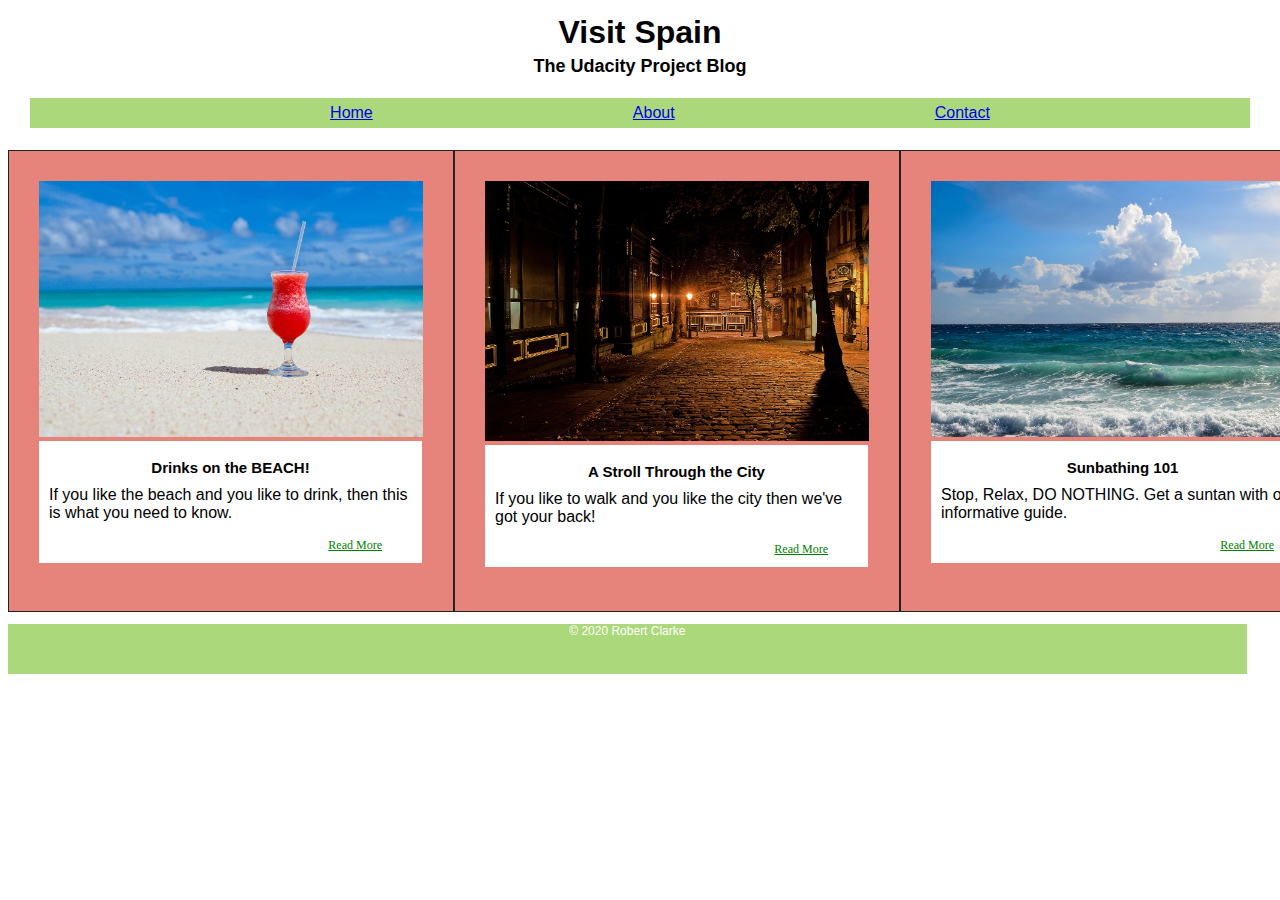
<file: index.html>
<!DOCTYPE html>
<head>
<meta charset="UTF-8">
<link rel="stylesheet" type="text/css" href="./css/style.css">

</head>
<body>
  <header>
    <div class="title">
      <h1>Visit Spain</h1>
      <h2>The Udacity Project Blog</h2>
    </div>
    <div class="nav">
      <nav>
        <ul id="nav-menu">
          <li><a href="index.html">Home</a></li>
          <li><a href="about.html">About</a></li>
          <li><a href="contact.html">Contact</a></li>
        </ul>
      </nav>

    </div>
  </header>
<div class="blog">
  <div class="box">
    <img src="./images/blog1.jpg" class="thumbnail" alt="blog thumbnail">
    <div class="intro"><h3>Drinks on the BEACH!</b></h3>
    <p>If you like the beach and you like to drink, then this is what you need to know.</p>
    <a href="./blog/blog1.html" class="read-more">Read More</a>
  </div>
  </div>
  <div class="box">
    <img src="./images/blog3.jpg" class="thumbnail" alt="blog thumbnail">
    <div class="intro"><h3>A Stroll Through the City</h3>
    <p>If you like to walk and you like the city then we've got your back!</p>
    <a href="./blog/Blog2.html" class="read-more">Read More</a>
  </div>
  </div>
<div class="box">
    <img src="./images/blog2.jpg" class="thumbnail" alt="blog thumbnail">
    <div class="intro"><h3>Sunbathing 101</h3>
    <p>Stop, Relax, DO NOTHING. Get a suntan with our informative guide.</p>
    <a href="./blog/blog3.html" class="read-more">Read More</a>
  </div>
  </div>
</div>
</body>
<footer><p id="footer-text">&copy; 2020 Robert Clarke</p></footer>
</file>
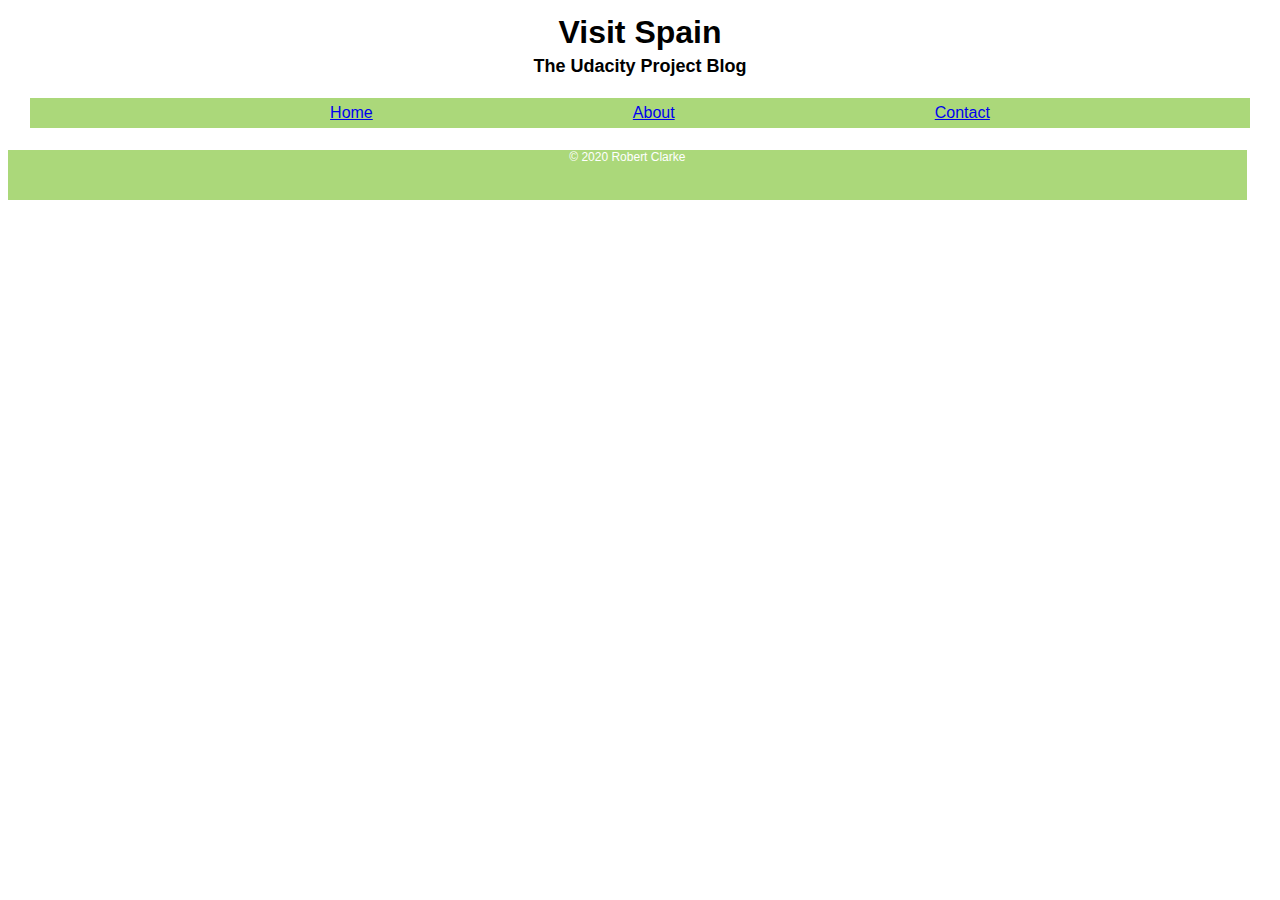
<file: About.html>
<!DOCTYPE html>
<head>
<meta charset="UTF-8">
<link rel="stylesheet" type="text/css" href="./css/style.css">

</head>
<body>
  <header>
    <div class="title">
      <h1>Visit Spain</h1>
      <h2>The Udacity Project Blog</h2>
    </div>
    <div class="nav">
      <nav>
        <ul id="nav-menu">
          <li><a href="index.html">Home</a></li>
          <li><a href="about.html">About</a></li>
          <li><a href="contact.html">Contact</a></li>
        </ul>
      </nav>

    </div>
  </header>
<div class="about">

</body>
<footer><p id="footer-text">&copy; 2020 Robert Clarke</p></footer>
</file>
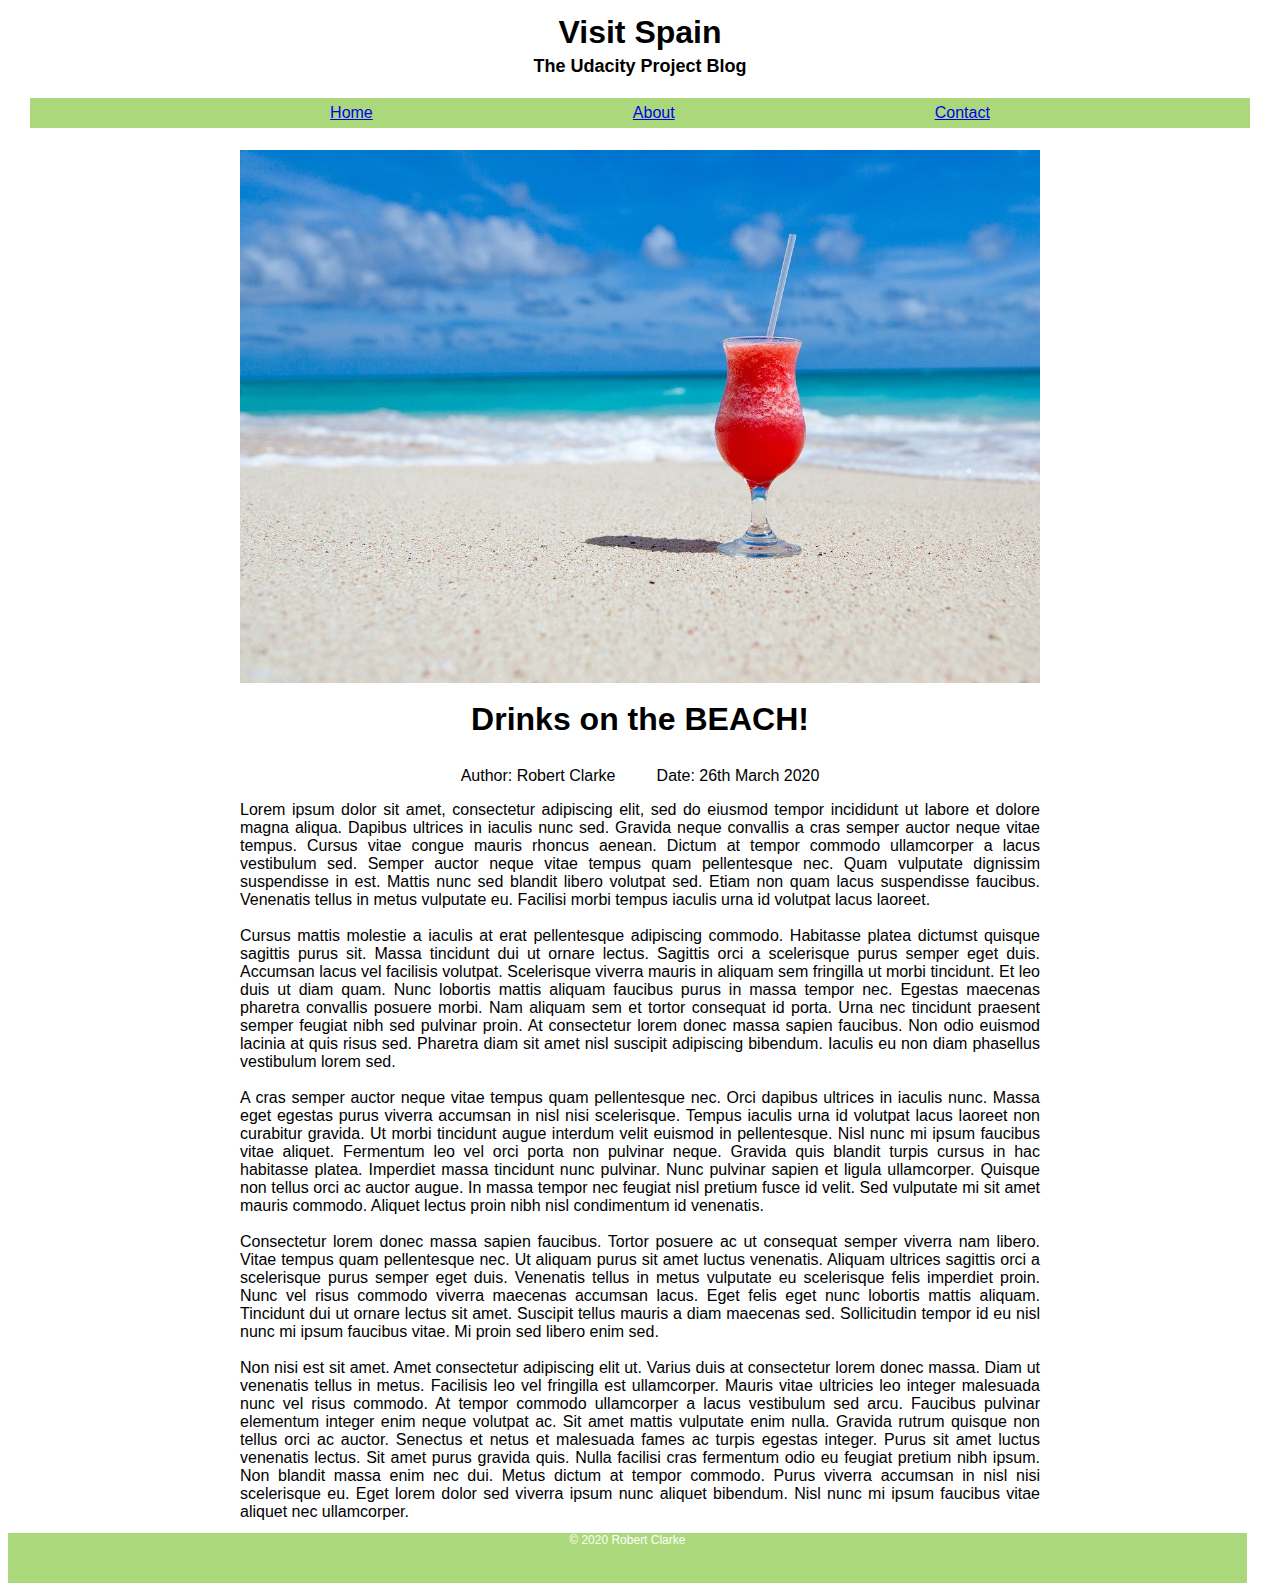
<file: blog/blog1.html>
<!DOCTYPE html>
<head>
<meta charset="UTF-8">
<link rel="stylesheet" type="text/css" href="../css/style.css">

</head>
<body>
  <header>
    <div class="title">
      <h1>Visit Spain</h1>
      <h2>The Udacity Project Blog</h2>
    </div>
    <div class="nav">
      <nav>
        <ul id="nav-menu">
          <li><a href="../index.html">Home</a></li>
          <li><a href="../about.html">About</a></li>
          <li><a href="../contact.html">Contact</a></li>
        </ul>
      </nav>
    </div>
  </header>
<div class="blog-post">
  <img src="../images/blog1.jpg" alt="drinks on the beach" class="post-image">
  <h1 class="post-title">Drinks on the BEACH!</h1>
  <div class="author">
    <p>Author: Robert Clarke</p>
    <p>Date: 26th March 2020</p>
  </div>
  <p class="post-text">
    Lorem ipsum dolor sit amet, consectetur adipiscing elit, sed do eiusmod tempor incididunt ut labore et dolore magna aliqua. Dapibus ultrices in iaculis nunc sed. Gravida neque convallis a cras semper auctor neque vitae tempus. Cursus vitae congue mauris rhoncus aenean. Dictum at tempor commodo ullamcorper a lacus vestibulum sed. Semper auctor neque vitae tempus quam pellentesque nec. Quam vulputate dignissim suspendisse in est. Mattis nunc sed blandit libero volutpat sed. Etiam non quam lacus suspendisse faucibus. Venenatis tellus in metus vulputate eu. Facilisi morbi tempus iaculis urna id volutpat lacus laoreet.
    <br><br>
    Cursus mattis molestie a iaculis at erat pellentesque adipiscing commodo. Habitasse platea dictumst quisque sagittis purus sit. Massa tincidunt dui ut ornare lectus. Sagittis orci a scelerisque purus semper eget duis. Accumsan lacus vel facilisis volutpat. Scelerisque viverra mauris in aliquam sem fringilla ut morbi tincidunt. Et leo duis ut diam quam. Nunc lobortis mattis aliquam faucibus purus in massa tempor nec. Egestas maecenas pharetra convallis posuere morbi. Nam aliquam sem et tortor consequat id porta. Urna nec tincidunt praesent semper feugiat nibh sed pulvinar proin. At consectetur lorem donec massa sapien faucibus. Non odio euismod lacinia at quis risus sed. Pharetra diam sit amet nisl suscipit adipiscing bibendum. Iaculis eu non diam phasellus vestibulum lorem sed.
    <br><br>
    A cras semper auctor neque vitae tempus quam pellentesque nec. Orci dapibus ultrices in iaculis nunc. Massa eget egestas purus viverra accumsan in nisl nisi scelerisque. Tempus iaculis urna id volutpat lacus laoreet non curabitur gravida. Ut morbi tincidunt augue interdum velit euismod in pellentesque. Nisl nunc mi ipsum faucibus vitae aliquet. Fermentum leo vel orci porta non pulvinar neque. Gravida quis blandit turpis cursus in hac habitasse platea. Imperdiet massa tincidunt nunc pulvinar. Nunc pulvinar sapien et ligula ullamcorper. Quisque non tellus orci ac auctor augue. In massa tempor nec feugiat nisl pretium fusce id velit. Sed vulputate mi sit amet mauris commodo. Aliquet lectus proin nibh nisl condimentum id venenatis.
    <br><br>
    Consectetur lorem donec massa sapien faucibus. Tortor posuere ac ut consequat semper viverra nam libero. Vitae tempus quam pellentesque nec. Ut aliquam purus sit amet luctus venenatis. Aliquam ultrices sagittis orci a scelerisque purus semper eget duis. Venenatis tellus in metus vulputate eu scelerisque felis imperdiet proin. Nunc vel risus commodo viverra maecenas accumsan lacus. Eget felis eget nunc lobortis mattis aliquam. Tincidunt dui ut ornare lectus sit amet. Suscipit tellus mauris a diam maecenas sed. Sollicitudin tempor id eu nisl nunc mi ipsum faucibus vitae. Mi proin sed libero enim sed.
    <br><br>
    Non nisi est sit amet. Amet consectetur adipiscing elit ut. Varius duis at consectetur lorem donec massa. Diam ut venenatis tellus in metus. Facilisis leo vel fringilla est ullamcorper. Mauris vitae ultricies leo integer malesuada nunc vel risus commodo. At tempor commodo ullamcorper a lacus vestibulum sed arcu. Faucibus pulvinar elementum integer enim neque volutpat ac. Sit amet mattis vulputate enim nulla. Gravida rutrum quisque non tellus orci ac auctor. Senectus et netus et malesuada fames ac turpis egestas integer. Purus sit amet luctus venenatis lectus. Sit amet purus gravida quis. Nulla facilisi cras fermentum odio eu feugiat pretium nibh ipsum. Non blandit massa enim nec dui. Metus dictum at tempor commodo. Purus viverra accumsan in nisl nisi scelerisque eu. Eget lorem dolor sed viverra ipsum nunc aliquet bibendum. Nisl nunc mi ipsum faucibus vitae aliquet nec ullamcorper.
  </p>
</body>
<footer><p id="footer-text">&copy; 2020 Robert Clarke</p></footer>
</file>
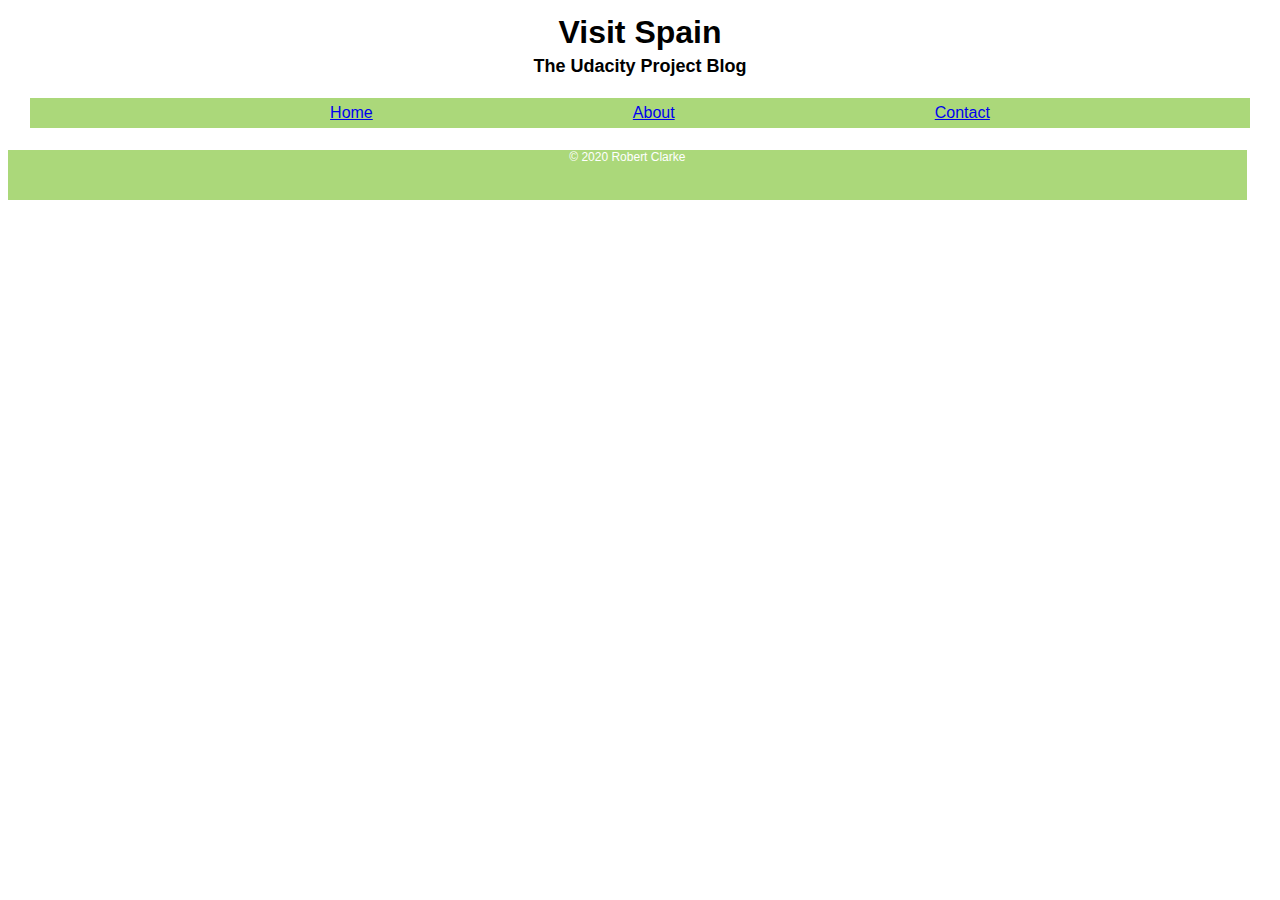
<file: blog/blog2.html>
<!DOCTYPE html>
<head>
<meta charset="UTF-8">
<link rel="stylesheet" type="text/css" href="../css/style.css">

</head>
<body>
  <header>
    <div class="title">
      <h1>Visit Spain</h1>
      <h2>The Udacity Project Blog</h2>
    </div>
    <div class="nav">
      <nav>
        <ul id="nav-menu">
          <li><a href="../index.html">Home</a></li>
          <li><a href="../about.html">About</a></li>
          <li><a href="../contact.html">Contact</a></li>
        </ul>
      </nav>
    </div>
  </header>
<div class="blog-post">

</body>
<footer><p id="footer-text">&copy; 2020 Robert Clarke</p></footer>
</file>
<file: css/style.css>
h1,h2,h3{
  font-family: 'Roboto', sans-serif;
  font-style: normal;
  line-height: 4px;
  text-align: center;
}
h1{
  font-size: 32px;
  margin: 30px;
}
h2{
  font-size: 18px;
  margin: 30px;
}
h3{
  font-size: 15px;
}
p{
  font-family: 'Roboto', sans-serif;
  font-weight: 500;
}
#nav-menu{
  list-style: none;
  font-family: Helvetica;
  display: flex;
  flex-direction: row;
  align-items: flex-end;
  text-align: center;
  align-items: center;
  justify-content: space-evenly;
  margin: 22px;
  background: #ABD87A;
  color: white;
  height: 30px;
}
#title{
  margin: 202px;
}
a.read-more{
  display: block;
  text-align: right;
  font-size: 12px;
  color: green;
  padding-right: 30px;
}
.thumbnail{
  max-height: 512px;
  width: 384px;
}
.blog{
  display: flex;
  flex-direction: row;
  align-items: flex-start;
  justify-content: space-around;
}
.box{
  border: solid 1px #222;
  padding: 30px;
  width: 400px;
  height: 400px;
  background: rgba(220, 78, 65,0.7);
}
footer{
  color: white;
  text-align: center;
  background: #ABD87A;
  font-size: 12px;
  position: inherit;
  bottom: 0;
  width: 98%;
  height: 50px;
}
.intro{
  padding: 10px;
  background: white;
  max-width: 363px;
}
.post-image{
  width: 800px;
}
.blog-post{
    display: block;
    text-align: center;
}
.author{
  display: flex;
  flex-direction: row;
  width: 400px;
  justify-content: space-around;
  margin: auto;
  font-weight: 600;
}
.post-text{
  width: 800px;
  text-align: justify;
  margin: auto;
}
</file>
